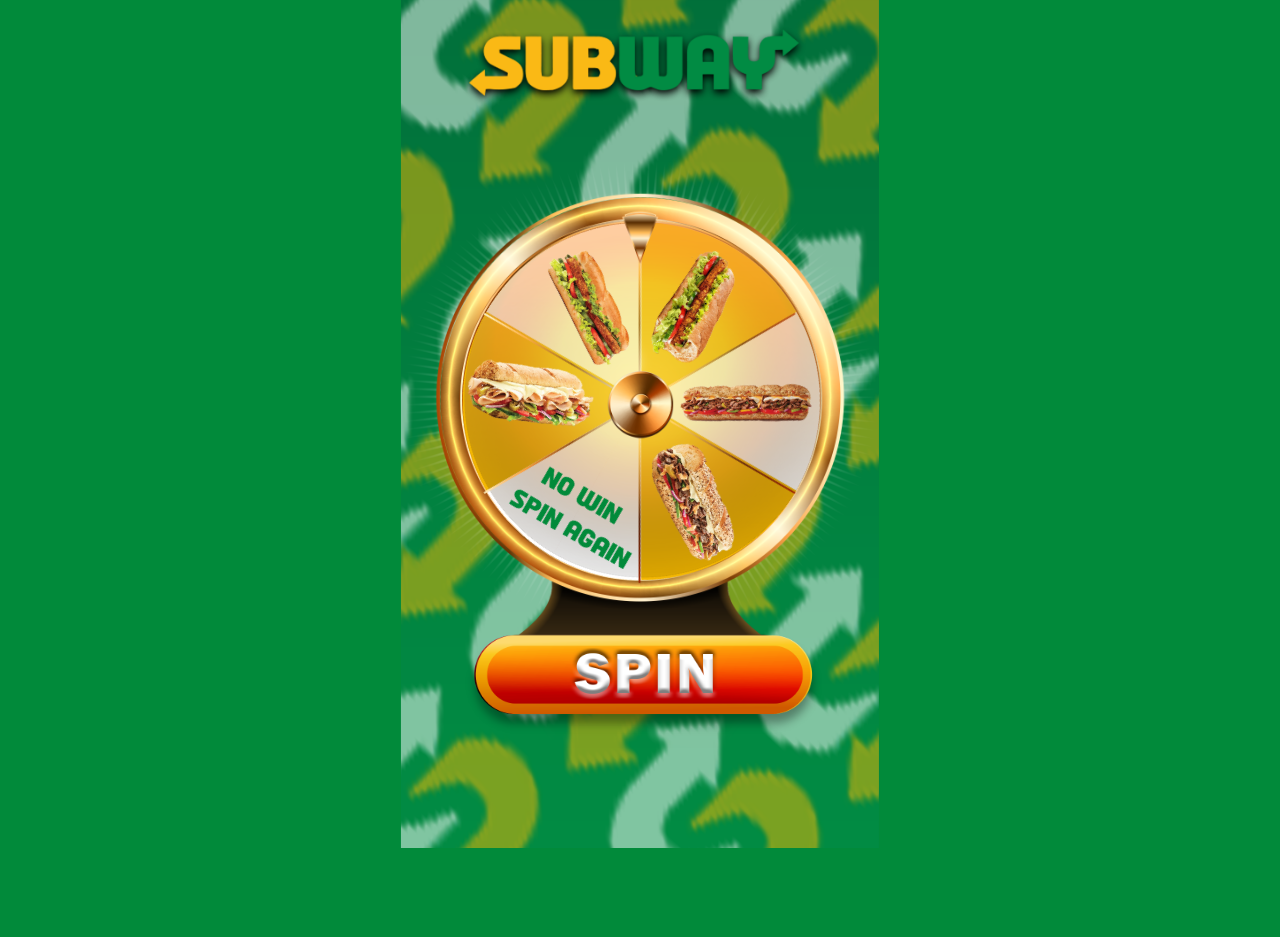
<file: index.html>
<!DOCTYPE html>
<html lang="en">
  <head>
    <meta charset="UTF-8" />
    <meta name="viewport" content="width=device-width, initial-scale=1.0" />
    <link rel="stylesheet" href="main.css" />
    <title>Subway</title>
  </head>
  <body>
    <div class="container">
      <div class="box"></div>
      <img src="1.png" alt="winner" class="bg-img" />
      <img src="2.png" alt="wheel" class="wheel" />
      <img src="3.png" alt="cir-wheel" class="cir-wheel" />
      <img src="4.png" alt="spin" class="spin" />
      <img src="5.png" alt="subway" class="subway" />
      <img src="Vector-Smart-Object.png" alt="arrow" class="arrow" />
    </div>
    <div class="winner">
      <p></p>
    </div>
    <script src="main.js"></script>
  </body>
</html>
</file>
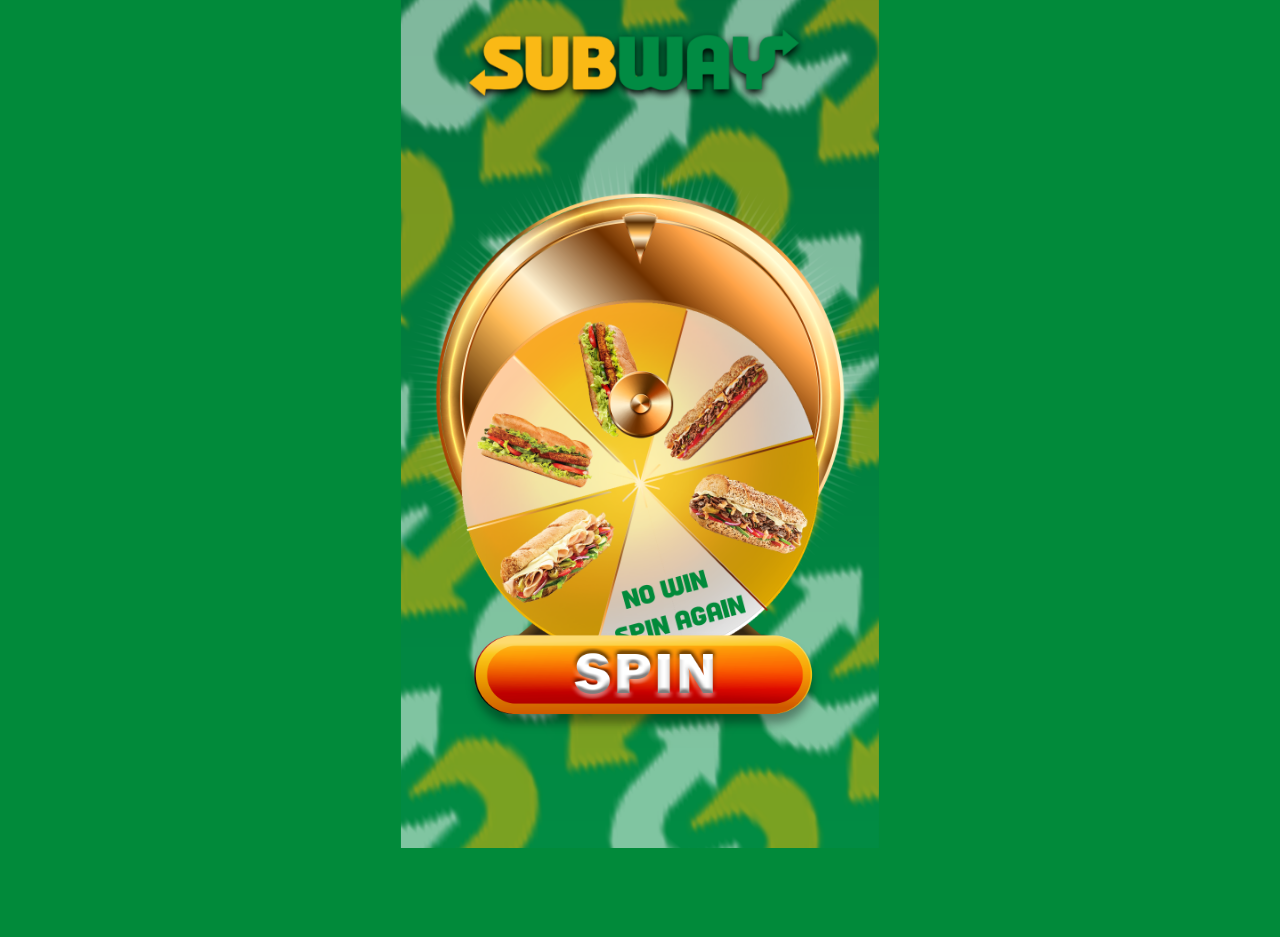
<file: index2.html>
<!DOCTYPE html>
<html lang="en">
<head>
    <meta charset="UTF-8">
    <meta name="viewport" content="width=device-width, initial-scale=1.0">
    <link rel="stylesheet" href="main.css">
    <title>Document</title>
</head>
<body>
    <div class="container">
        <div class="box"></div>
        <img src="1.png" alt="winner" class="bg-img">
        <img src="2.png" alt="wheel" class="wheel">
        <img src="3.png" alt="cir-wheel" class="cir-wheel">
        <img src="4.png" alt="spin" class="spin">
        <img src="5.png" alt="subway" class="subway">
        <img src="Vector-Smart-Object.png" alt="arrow" class="arrow">
    </div>
</body>
</html>
</file>
<file: main.css>
* {
    margin: 0;
    padding: 0;
    box-sizing: border-box;
}

body {
    display: flex;
    justify-content: center;
    align-items: center;
    min-height: 100vh;
    background: #018a3a;
    /* background-image: url('1.png');
    background-size: cover;
    height: 100vh; */
    /* width: 1080px; */
    /* height: 1920px; */
}
.border {
    border: 2px solid red;
}
.container {
    position: relative;
    top: 100px;
    left: 0;
    transform: translate(-50%, 50%);
    height: 387px;
}
.box {
    width: 341px;
    height: 85px;
    position: absolute;
    top: 0;
    left: 0;
    transform: translate(-49%, 98%);
    z-index: 10;
    cursor: pointer;
}

  .container .bg-img {
    position: absolute;
    top: 0;
    left: 0;
    transform: translate(-50%, -65%);
  }
  .container .wheel {
    position: absolute;
    top: 0px;
    left: 0;
    transform: translate(-50%, -65%);
    width: 481px;
  }
  .container .cir-wheel {
    position: absolute;
    top: 0px;
    left: 0;
    transform: translate(-50%, -65%);
    width: 460px;
  }
  .container .spin {
    position: absolute;
    top: 0px;
    left: 0;
    transform: translate(-50%, -62%);
    width: 420px;
  }
  .container .subway {
    position: absolute;
    top: 0px;
    left: 0;
    transform: translate(-50%, -69%);
    width: 460px;
  }

  .container .arrow {
    position: absolute;
    top: 0px;
    left: 0;
    transform: translate(-50%, -639%);
    width: 37px;
  }










@media (max-width: 768px) {
    .container {
      top: 182px;
      height: 0;
    }
    .container .bg-img,
    .container .wheel, 
    .container .cir-wheel,
    .container .spin,
    .container .subway {
        width: 383px;
        transform: translate(-50%, -81%);
    }
    .container .arrow {
        transform: translate(-50%, -885%);
        width: 30px;
    }
  }




@media (min-width: 768px) {
    .container .bg-img {
        height: 850px;
    }
  }
  @media (min-width: 992px) {
    .container {
      /* width: 970px; */
    }
  }
  @media (min-width: 1200px) {
    .container {
      /* width: 1170px; */
    }
  }
</file>
